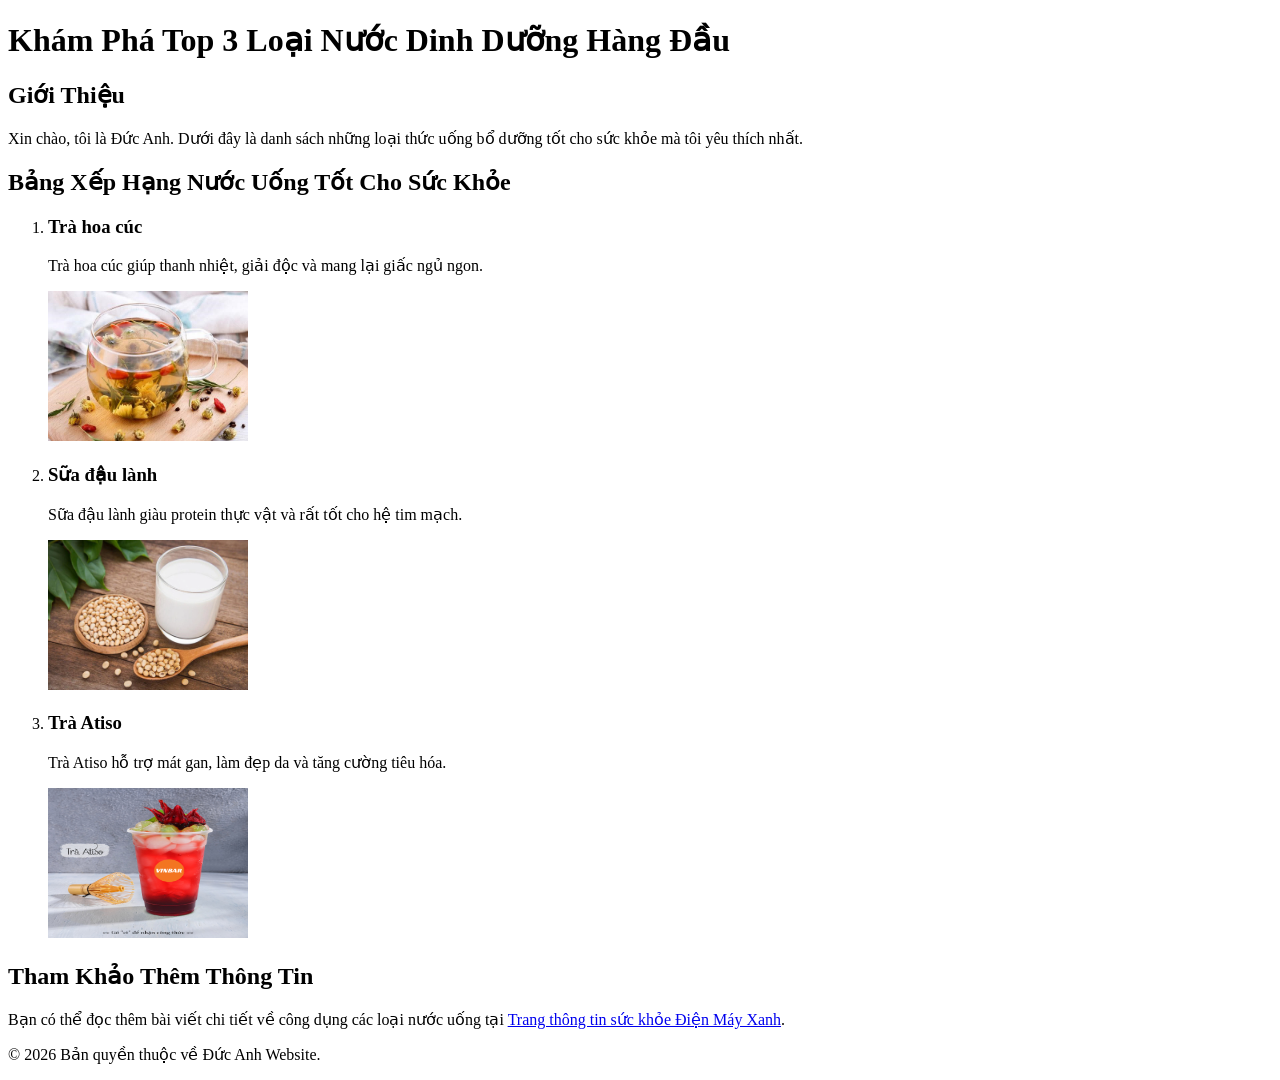
<file: index.html>
<!doctype html>
<html lang="en">
  <head>
    <meta charset="UTF-8" />
    <meta name="viewport" content="width=device-width, initial-scale=1.0" />
    <title>Document</title>
  </head>
  <body>
    <header>
      <h1>Khám Phá Top 3 Loại Nước Dinh Dưỡng Hàng Đầu</h1>
    </header>

    <main>
      <section>
        <h2>Giới Thiệu</h2>
        <p>
          Xin chào, tôi là Đức Anh. Dưới đây là danh sách những loại thức uống
          bổ dưỡng tốt cho sức khỏe mà tôi yêu thích nhất.
        </p>
      </section>

      <section>
        <h2>Bảng Xếp Hạng Nước Uống Tốt Cho Sức Khỏe</h2>
        <ol>
          <li>
            <h3>Trà hoa cúc</h3>
            <p>
              Trà hoa cúc giúp thanh nhiệt, giải độc và mang lại giấc ngủ ngon.
            </p>
            <img
              src="trahoacuc.jpg"
              alt="Tách trà hoa cúc nóng ấm đặt trên bàn gỗ"
              width="200"
              height="150"
            />
          </li>
          <li>
            <h3>Sữa đậu lành</h3>
            <p>
              Sữa đậu lành giàu protein thực vật và rất tốt cho hệ tim mạch.
            </p>
            <img
              src="suadaulanh.webp"
              alt="Ly sữa đậu lành tươi ngon bên cạnh các hạt đậu đỗ"
              width="200"
              height="150"
            />
          </li>
          <li>
            <h3>Trà Atiso</h3>
            <p>Trà Atiso hỗ trợ mát gan, làm đẹp da và tăng cường tiêu hóa.</p>
            <img
              src="Atiso.jpg"
              alt="Ly trà atiso mát lạnh sắc đỏ mọng nước"
              width="200"
              height="150"
            />
          </li>
        </ol>
      </section>

      <section>
        <h2>Tham Khảo Thêm Thông Tin</h2>
        <p>
          Bạn có thể đọc thêm bài viết chi tiết về công dụng các loại nước uống
          tại
          <a
            href="hhttps://www.dienmayxanh.com/vao-bep/tong-hop-20-loai-do-uong-ngon-dinh-duong-de-lam-tai-nha-cho-10905"
            target="_blank"
            rel="noopener"
            >Trang thông tin sức khỏe Điện Máy Xanh</a
          >.
        </p>
      </section>
    </main>

    <footer>
      <p>&copy; 2026 Bản quyền thuộc về Đức Anh Website.</p>
    </footer>
  </body>
</html>
</file>
